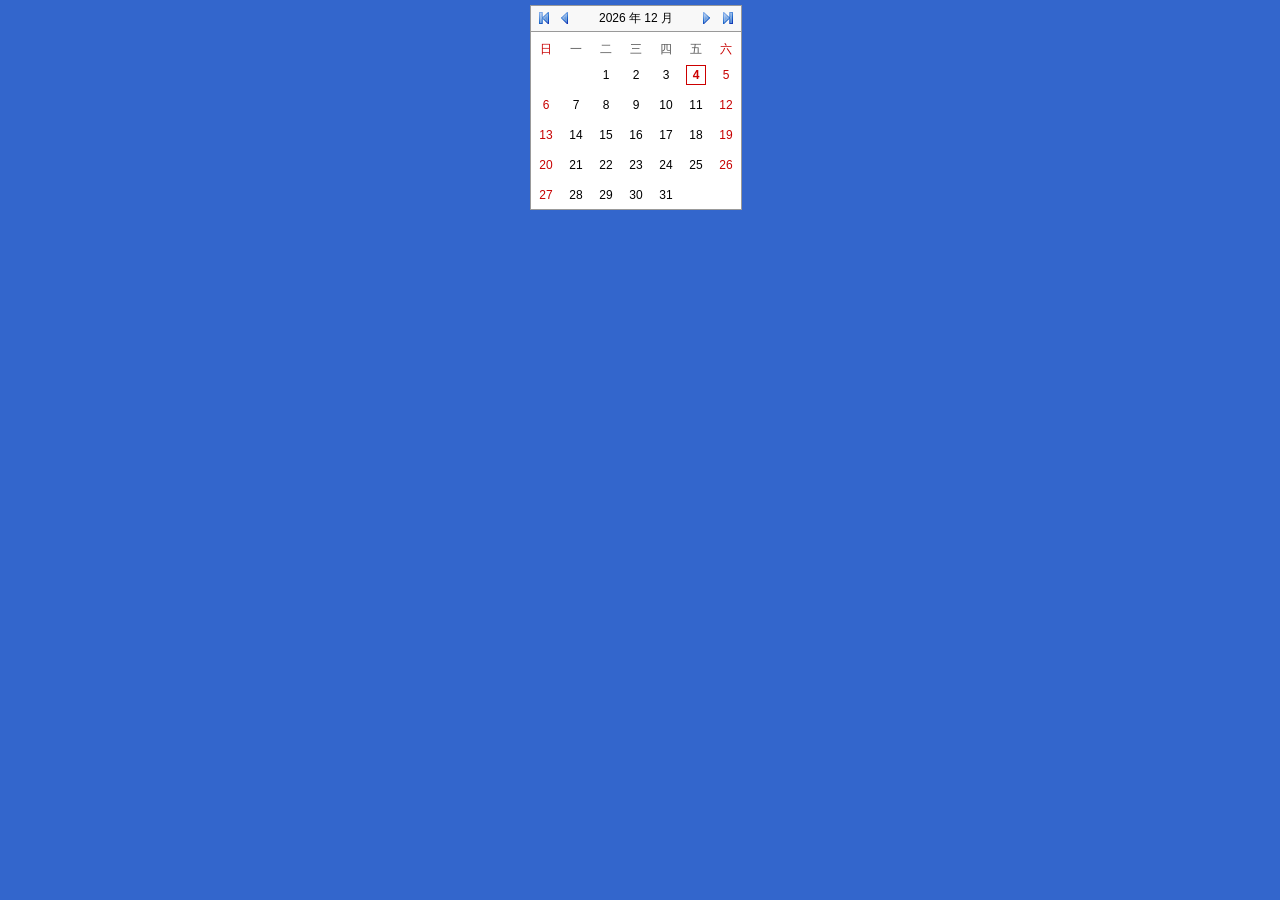
<file: e/incs/Calendar.html>
﻿<!DOCTYPE html PUBLIC "-//W3C//DTD XHTML 1.0 Transitional//EN" "http://www.w3.org/TR/xhtml1/DTD/xhtml1-transitional.dtd">
<html xmlns="http://www.w3.org/1999/xhtml">
<head>
<title>Calendar</title>
<style type="text/css">
html{color:#000;background-color:#3366CC}
body,div,dl,dt,dd,ul,ol,li,h1,h2,h3,h4,h5,h6,pre,code,form,fieldset,legend,input,textarea,p,blockquote,th,td{text-align:center;margin:0;padding:0;font:12px/1.6em Tahoma,Helvetica,Arial,sans-serif;color:#333333;}
#ycalendar{width:230px;
        margin:0px auto 0px auto;text-align:center;
	padding:0;
	overflow:hidden;
}
.ycalendar_month{
	position:relative;
	float:left;
	width:210px;
	height:203px;
	background-color:#FFF;
	color:#FFF;
	margin:5px;
	display:inline;
	overflow:hidden;
	border:1px solid #999;
}
img.ycalendar_lastyear,
img.ycalendar_nextyear,
img.ycalendar_lastmonth,
img.ycalendar_nextmonth{
	position:absolute;
	width:16px;
	height:16px;
	cursor:pointer;
	z-index:100;
	top:4px;
}
img.ycalendar_lastyear{
	left:5px;
}
img.ycalendar_nextyear{
	right:5px;
}
img.ycalendar_lastmonth{
	left:26px;
}
img.ycalendar_nextmonth{
	right:26px;
}
.ycalendar_month h4{
	margin:0 auto;
	width:100%;
	text-align:center;
	height:25px;
	line-height:25px;
	font-family:Georgia,sans-serif;
	font-size:12px;
	color:#000;
	overflow:hidden;
	border-bottom:1px solid #999;
	background-color:#F8F8F8;
}
.ycalendar_month ul{
	float:left;
	width:210px;
	height:28px;
	overflow:hidden;
    clear:both;
}
.ycalendar_month ul li{
	float:left;
	width:20px;
	height:20px;
	text-align:center;
	font-family:Georgia,sans-serif;
	display:inline;
	color:#575757;
	margin:8px 5px 0;
}
.ycalendar_days{
	margin:0 auto;
	width:100%;
	overflow:hidden;
	clear:both;
}
.ycalendar_days span{
	float:left;
	margin:5px;
	display:inline;
	width:20px;
	text-align:center;
	color:#000;
	font-family:Georgia,sans-serif;
	height:20px;
	cursor:pointer;
	line-height:20px;
	overflow:hidden;
}
.ycalendar_days span#ycalendar_today{
	color:#C00;
	font-weight:bold;
	border:1px solid #C00;
	width:18px;
	height:18px;
	line-height:18px;
}
.is_today{font-weight:bold;background-color:#cccccc}
.not_today{font-weight:normal;}

#ycalendar .yweekend{
	color:#C80000;
}
</style>
</head>
<body>
<div id="ycalendar"></div>
<script type="text/javascript">
var YCalendar = function(){
	var D = document, docHead = D.getElementsByTagName('head')[0], styleSheet = D.getElementById('YCalendarCSS'), oStyle = null, time = new Date, currentYear = ((time.getYear() < 1900) ? (time.getYear() + 1900) : time.getYear()), minYear = 1900, maxYear = 2100, thisYear = [], thisMonth = [], calendarContainer = null, datesContainer = [], BtnLastYear = [], BtnLastMonth = [], BtnNextMonth = [], BtnNextYear = [], isShowBtns = true;
	var day = ['日', '一', '二', '三', '四', '五', '六'];
	var isLeapYear = function (y){
		return (y > 0) && !(y % 4) && ((y % 100) || !(y % 400));
	},isString = function(s){
		return typeof s === 'string';
	},isUndefined = function(o){
		return typeof o === 'undefined';
	};
	
	return {
		setYear: function(defaultYear, calendarCnt){
			var theYear = defaultYear || currentYear;
			var i, months = [];
			//isShowBtns = false;
			calendarContainer = calendarCnt || D.getElementById('ycalendar');
			minYear = theYear - 50;
			maxYear = theYear + 50;
			months[time.getMonth()] = this.setMonth(theYear,time.getMonth(), calendarContainer);
		},
		setMonth: function(year, month, parent){
			var that = this, i;
			var theYear =  (!isUndefined(year) && (year >= minYear && year <= maxYear)) ? (isString(year) ? parseInt(year, 10) : year) : currentYear;
			var theMonth = (!isUndefined(month) && (month >= 0 && month < 12)) ? (isString(month) ? parseInt(month, 10) : month) : time.getMonth();
			var monthTitle = null, monthContainer = null;
			var weekContainer, weekItems = [];
			
			thisYear[theMonth] = theYear;
			thisMonth[theMonth] = theMonth + 1;
			minYear = theYear - 100;
			maxYear = theYear + 100;
			
			calendarContainer = parent || D.getElementById('ycalendar');
			// ================ 开始创建日历 ================ 
			// 创建月份容器
			monthContainer = D.createElement('div');
		    monthContainer.className = 'ycalendar_month';
			monthContainer.style.display = 'none';
			
			// 创建月份控制按钮
			if (isShowBtns) {
				BtnLastYear[theMonth] = D.createElement('img');
				BtnLastYear[theMonth].className = 'ycalendar_lastyear';
				BtnLastYear[theMonth].src = 'img/resultset_first.png';
				BtnLastYear[theMonth].alt = '上一年';

				BtnLastMonth[theMonth] = D.createElement('img');
				BtnLastMonth[theMonth].className = 'ycalendar_lastmonth';
				BtnLastMonth[theMonth].src = 'img/resultset_previous.png';
				BtnLastMonth[theMonth].alt = '上一月';
				
				BtnNextMonth[theMonth] = D.createElement('img');
				BtnNextMonth[theMonth].className = 'ycalendar_nextmonth';
				BtnNextMonth[theMonth].src = 'img/resultset_next.png';
				BtnNextMonth[theMonth].alt = '下一月';

				BtnNextYear[theMonth] = D.createElement('img');
				BtnNextYear[theMonth].className = 'ycalendar_nextyear';
				BtnNextYear[theMonth].src = 'img/resultset_last.png';
				BtnNextYear[theMonth].alt = '下一年';
				
				monthContainer.appendChild(BtnLastYear[theMonth]);
				monthContainer.appendChild(BtnLastMonth[theMonth]);
				monthContainer.appendChild(BtnNextMonth[theMonth]);
                monthContainer.appendChild(BtnNextYear[theMonth]);
				
				BtnLastYear[theMonth].onclick = function(index){
					return function(){
						that.lastYear.call(that, index);
					}
				}(theMonth);
				BtnLastMonth[theMonth].onclick = function(index){
					return function(){
						that.lastMonth.call(that, index);
					}
				}(theMonth);
				BtnNextMonth[theMonth].onclick = function(index){
					return function(){
						that.nextMonth.call(that, index);
					}
				}(theMonth);
				BtnNextYear[theMonth].onclick = function(index){
					return function(){
						that.nextYear.call(that, index);
					}
				}(theMonth);
			}
			
			// 创建月份标题
			monthTitle = D.createElement('h4');
			monthTitle.id = 'ycalendar_month' + theMonth;
			monthTitle.innerHTML = '<span id="ycalendar_currentYear' + theMonth + '">' + theYear + '</span> 年 <span id="ycalendar_currentMonth' + theMonth + '">' + (theMonth + 1) + '</span> 月';
			monthContainer.appendChild(monthTitle);
			
			// 创建星期列表
			weekContainer = D.createElement('ul');
			for (i = 0; i < 7; i += 1) {
				weekItems[i] = D.createElement('li');
				if (i === 0 || i === 6) {
					weekItems[i].className = 'yweekend';
				}
				weekItems[i].innerHTML = day[i];
				weekContainer.appendChild(weekItems[i]);
			}
			monthContainer.appendChild(weekContainer);
			
			// 创建每月的天数容器
			datesContainer[theMonth] = D.createElement('div');
			datesContainer[theMonth].className = 'ycalendar_days';
			datesContainer[theMonth].id = 'ycalendar_Days' + theMonth;
	
			this.getDays(theYear, theMonth, datesContainer[theMonth]);	
			monthContainer.appendChild(datesContainer[theMonth]);
			monthContainer.style.display = 'block';
			// 将完整的月份日历追加到日历容器中		
			calendarContainer.appendChild(monthContainer);
		},
		getDays: function(year, month, parent){
			var numDays = [31, isLeapYear(year) ? 29 : 28, 31, 30, 31, 30, 31, 31, 30, 31, 30, 31];
			var theDays = numDays[month], len;
			var dates = [], date = 0;
			var i, n, m, emptyWeek = [], firstWeek = new Date(year, month, 1).getDay();
			if (parent.firstChild) {
				while (parent.firstChild) {
					parent.firstChild.parentNode.removeChild(parent.firstChild);
				}
			}
			for (n = 0; n < firstWeek; n += 1) {
				emptyWeek.push(D.createElement('span'));
				parent.appendChild(emptyWeek[n]);
			}
			for (i = 0; i < theDays; i += 1) {
				dates[i] = this.setDay;
			}
			for (m = 0, len = dates.length; m < len; m += 1) {
				date = m + 1;
				dates[m](year, month, date, parent);
			}
		},
		setDay: function(year, month, date, parent){
			var dateContainer = D.createElement('span');
			var curDate = time.getDate(), curMonth = time.getMonth();
			var fullDate = year + '-' + (month + 1) + '-' + date;
			var thisDay = (new Date(year, month, date)).getDay();

			if (curDate === date && curMonth === month && currentYear === year) {
				dateContainer.id = 'ycalendar_today';
			}
                        dateContainer.title=year+"-"+(month+1)+"-"+date;
                        dateContainer.onmouseover=function(){
                            dateContainer.className="is_today";
                         }
                        dateContainer.onmouseout=function(){
                            dateContainer.className="no_today";
                         }
			if (thisDay === 0 || thisDay === 6) {
				dateContainer.className = 'yweekend';
			}
			dateContainer.innerHTML = date;
			parent.appendChild(dateContainer);
			
			dateContainer.onclick = function(){
				//alert(fullDate+' '+'星期'+ day[thisDay]);
		                window.returnValue =fullDate;
		                window.close();
			};
		},
		lastYear: function(index){
			thisYear[index] -= 1;
			if (thisYear[index] >= minYear) {
				this.chgYear(index);
				this.getDays(thisYear[index], (thisMonth[index] - 1), datesContainer[index]);
			}
		},
		lastMonth: function(index){
			thisMonth[index] -= 1;
			if (thisMonth[index] < 1) {
				thisMonth[index] = 12;
				this.lastYear(index);
			}
			this.chgMonth(index);
			this.getDays(thisYear[index], (thisMonth[index] - 1), datesContainer[index]);
		},
		nextMonth: function(index){
			thisMonth[index] += 1;
			if (thisMonth[index] > 12) {
				thisMonth[index] = 1;
				this.nextYear(index);
			}
			this.chgMonth(index);
			this.getDays(thisYear[index], (thisMonth[index] - 1), datesContainer[index]);
		},
		nextYear: function(index){
			thisYear[index] += 1;
			if (thisYear[index] <= maxYear) {
				this.chgYear(index);
				this.getDays(thisYear[index], (thisMonth[index] - 1), datesContainer[index]);
			}
		},
		chgYear: function(index){
			var currYear = D.getElementById('ycalendar_currentYear' + index);
			currYear.innerHTML = thisYear[index];
		},
		chgMonth: function(index){
			var currMonth = D.getElementById('ycalendar_currentMonth' + index);
			currMonth.innerHTML = thisMonth[index];
		}
	};
}();
YCalendar.setYear();	
</script>
</body>
</html>
</file>
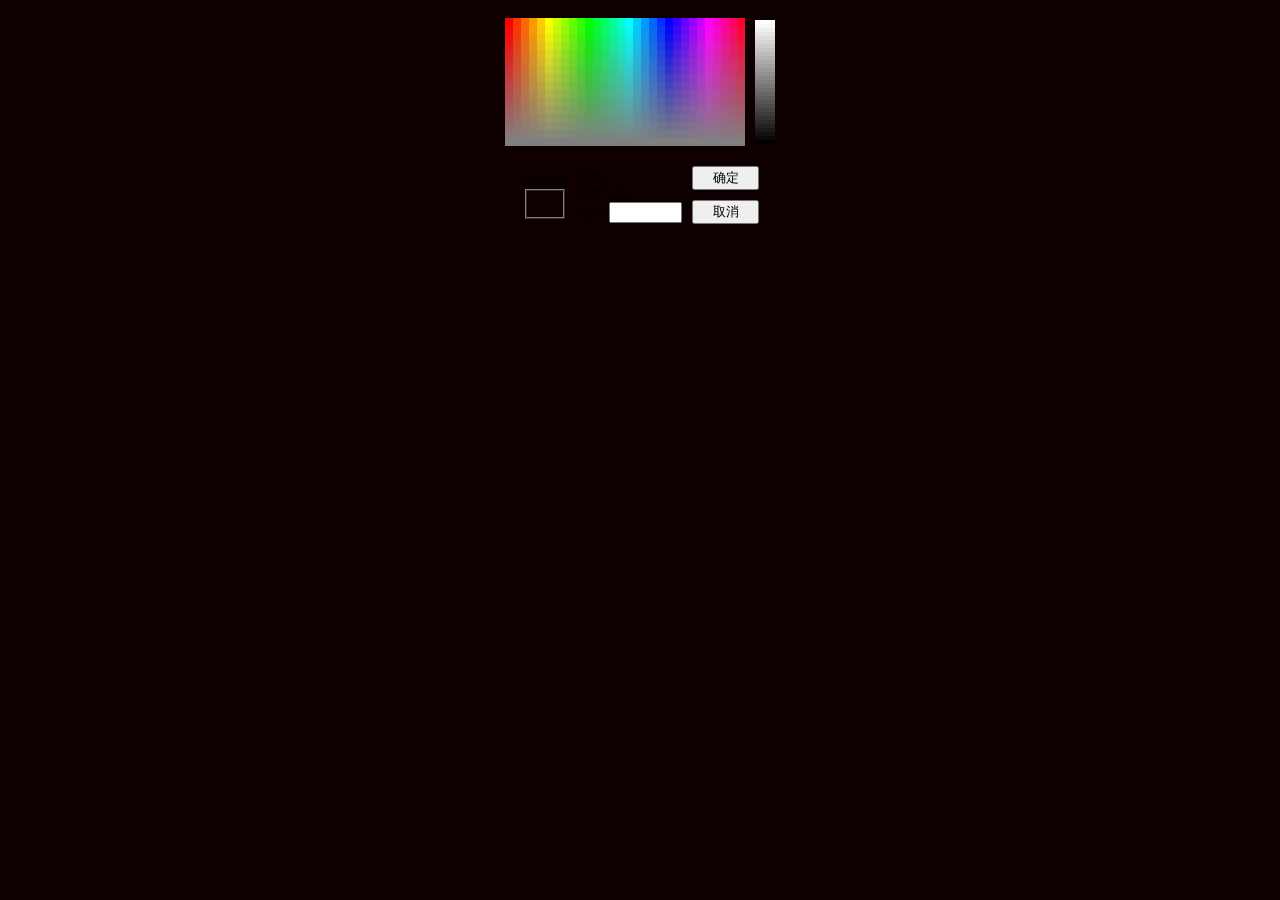
<file: e/incs/color.html>
﻿<HTML>
<HEAD>
<title>Color</title>
<meta http-equiv="Content-Type" content="text/html;charset=utf-8"/ >
<STYLE TYPE="text/css">
 td {font-size: 9pt}
 body {font-size: 9pt}
 BUTTON {width:5em}
</STYLE>

<SCRIPT LANGUAGE=JavaScript>
var SelRGB = '';
var DrRGB = '';
var SelGRAY = '120';

var hexch = new Array('0', '1', '2', '3', '4', '5', '6', '7', '8', '9', 'A', 'B', 'C', 'D', 'E', 'F');

function ToHex(n)
{	var h, l;

	n = Math.round(n);
	l = n % 16;
	h = Math.floor((n / 16)) % 16;
	return (hexch[h] + hexch[l]);
}

function DoColor(c, l)
{ var r, g, b;

  r = '0x' + c.substring(1, 3);
  g = '0x' + c.substring(3, 5);
  b = '0x' + c.substring(5, 7);
  
  if(l > 120)
  {
    l = l - 120;

    r = (r * (120 - l) + 255 * l) / 120;
    g = (g * (120 - l) + 255 * l) / 120;
    b = (b * (120 - l) + 255 * l) / 120;
  }else
  {
    r = (r * l) / 120;
    g = (g * l) / 120;
    b = (b * l) / 120;
  }

  return '#' + ToHex(r) + ToHex(g) + ToHex(b);
}

function EndColor()
{ var i;

  if(DrRGB != SelRGB)
  {
    DrRGB = SelRGB;
    for(i = 0; i <= 30; i ++)
      GrayTable.rows(i).bgColor = DoColor(SelRGB, 240 - i * 8);
  }

  SelColor.value = DoColor(RGB.innerText, GRAY.innerText);
  ShowColor.bgColor = SelColor.value;
}
</SCRIPT>

<SCRIPT LANGUAGE=JavaScript FOR=ColorTable EVENT=onclick>
  SelRGB = event.srcElement.bgColor;
  EndColor();
</SCRIPT>

<SCRIPT LANGUAGE=JavaScript FOR=ColorTable EVENT=onmouseover>
  RGB.innerText = event.srcElement.bgColor;
  EndColor();
</SCRIPT>

<SCRIPT LANGUAGE=JavaScript FOR=ColorTable EVENT=onmouseout>
  RGB.innerText = SelRGB;
  EndColor();
</SCRIPT>

<SCRIPT LANGUAGE=JavaScript FOR=GrayTable EVENT=onclick>
  SelGRAY = event.srcElement.title;
  EndColor();
</SCRIPT>

<SCRIPT LANGUAGE=JavaScript FOR=GrayTable EVENT=onmouseover>
  GRAY.innerText = event.srcElement.title;
  EndColor();
</SCRIPT>

<SCRIPT LANGUAGE=JavaScript FOR=GrayTable EVENT=onmouseout>
  GRAY.innerText = SelGRAY;
  EndColor();
</SCRIPT>

<SCRIPT LANGUAGE=JavaScript FOR=Ok EVENT=onclick>
  var Rvalue=SelColor.value.toLowerCase();
  if(Rvalue=="#nannannan")
   {
     Rvalue="#ffffff";
   }
  window.returnValue = Rvalue;
  window.close();
</SCRIPT>

</HEAD>

<BODY bgcolor=menu>

<div align="center"><center><table border="0" cellspacing="10" cellpadding="0"><tr><td>
<TABLE ID=ColorTable BORDER=0 CELLSPACING=0 CELLPADDING=0 style='cursor:hand'>
<SCRIPT LANGUAGE=JavaScript>
function wc(r, g, b, n)
{
	r = ((r * 16 + r) * 3 * (15 - n) + 0x80 * n) / 15;
	g = ((g * 16 + g) * 3 * (15 - n) + 0x80 * n) / 15;
	b = ((b * 16 + b) * 3 * (15 - n) + 0x80 * n) / 15;

	document.write('<TD BGCOLOR=#' + ToHex(r) + ToHex(g) + ToHex(b) + ' height=8 width=8></TD>');
}

var cnum = new Array(1, 0, 0, 1, 1, 0, 0, 1, 0, 0, 1, 1, 0, 0, 1, 1, 0, 1, 1, 0, 0);

  for(i = 0; i < 16; i ++)
  {
     document.write('<TR>');
     for(j = 0; j < 30; j ++)
     {
     	n1 = j % 5;
     	n2 = Math.floor(j / 5) * 3;
     	n3 = n2 + 3;

     	wc((cnum[n3] * n1 + cnum[n2] * (5 - n1)),
     		(cnum[n3 + 1] * n1 + cnum[n2 + 1] * (5 - n1)),
     		(cnum[n3 + 2] * n1 + cnum[n2 + 2] * (5 - n1)), i);
     }

     document.writeln('</TR>');
  }
</SCRIPT>
</TABLE></td><td>
<TABLE ID=GrayTable BORDER=0 CELLSPACING=0 CELLPADDING=0 style='cursor:hand'>
<SCRIPT LANGUAGE=JavaScript>
  for(i = 255; i >= 0; i -= 8.5)
     document.write('<TR BGCOLOR=#' + ToHex(i) + ToHex(i) + ToHex(i) + '><TD TITLE=' + Math.floor(i * 16 / 17) + ' height=4 width=20></TD></TR>');
</SCRIPT>
</TABLE></td></tr></table></center></div>

<div align="center"><center><table border="0" cellspacing="10" cellpadding="0">
<tr><td rowspan="2" align="center">
选中色彩<table ID=ShowColor border="1" width="40" height="30" cellspacing="0" cellpadding="0">
<tr><td></td></tr></table></td>
<td rowspan="2">基色: <SPAN ID=RGB></SPAN><BR>
亮度: <SPAN ID=GRAY>120</SPAN><BR>
代码: <INPUT TYPE=TEXT SIZE=7 ID=SelColor></td>
<td><BUTTON ID=Ok TYPE=SUBMIT>确定</BUTTON></td></tr>
<tr><td><BUTTON ONCLICK="window.close();">取消</BUTTON></td></tr></table></center></div>

</BODY>   
</HTML>
</file>
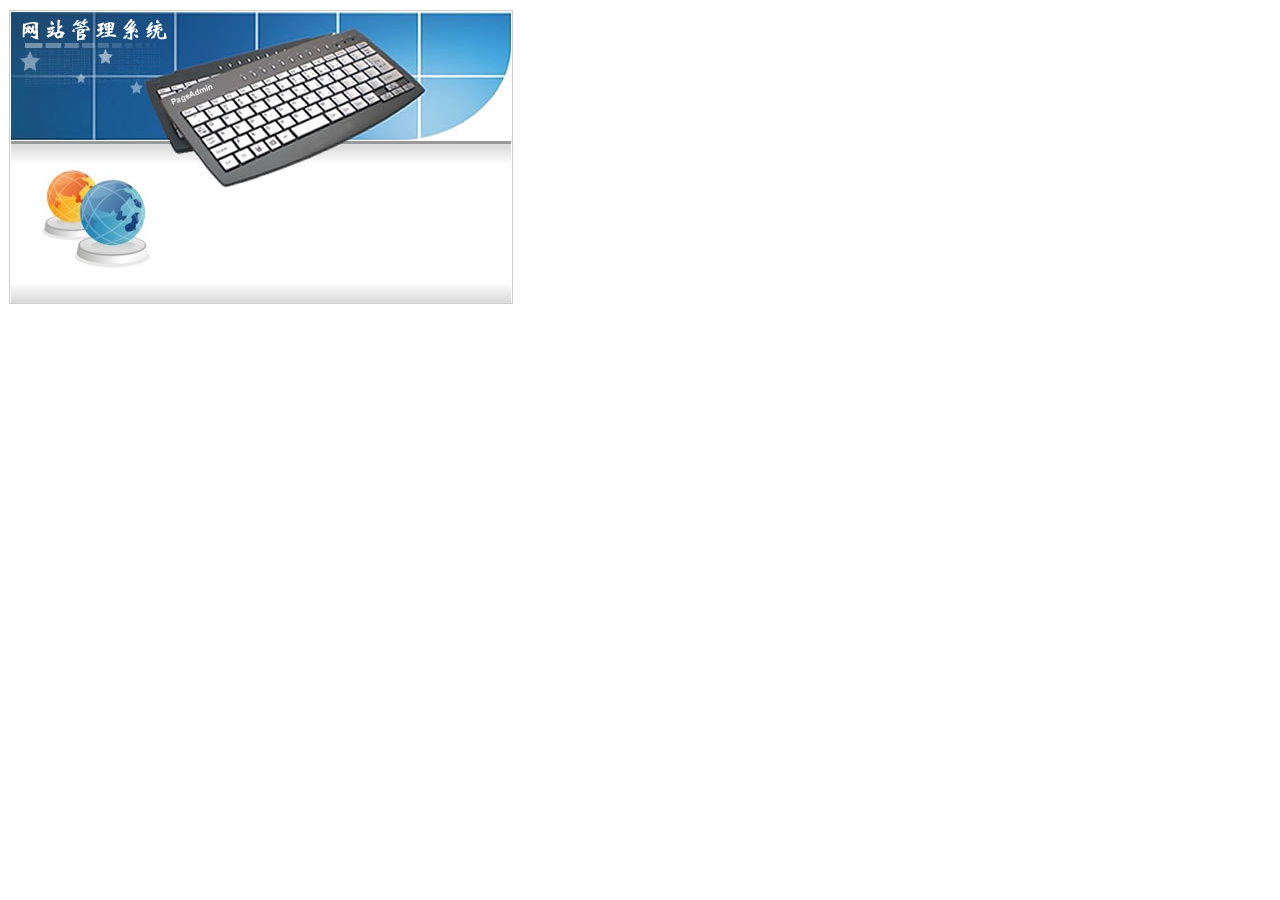
<file: e/master/images/login.htm>
<html>
<head>
<title>login.jpg</title>
<meta http-equiv="Content-Type" content="text/html;">
<!--Fireworks MX 2004 Dreamweaver MX 2004 target.  Created Tue Dec 29 18:11:29 GMT+0800 2009-->
</head>
<body bgcolor="#ffffff">
<table border="0" cellpadding="0" cellspacing="0" width="506">
<!-- fwtable fwsrc="login.png" fwbase="login.jpg" fwstyle="Dreamweaver" fwdocid = "1711465127" fwnested="0" -->
  <tr>
   <td><img src="spacer.gif" width="294" height="1" border="0" alt=""></td>
   <td><img src="spacer.gif" width="212" height="1" border="0" alt=""></td>
   <td><img src="spacer.gif" width="1" height="1" border="0" alt=""></td>
  </tr>

  <tr>
   <td colspan="2"><img name="login_r1_c1" src="login_r1_c1.jpg" width="506" height="135" border="0" alt=""></td>
   <td><img src="spacer.gif" width="1" height="135" border="0" alt=""></td>
  </tr>
  <tr>
   <td><img name="login_r2_c1" src="login_r2_c1.jpg" width="294" height="136" border="0" alt=""></td>
   <td><img name="login_r2_c2" src="login_r2_c2.jpg" width="212" height="136" border="0" alt=""></td>
   <td><img src="spacer.gif" width="1" height="136" border="0" alt=""></td>
  </tr>
  <tr>
   <td colspan="2"><img name="login_r3_c1" src="login_r3_c1.jpg" width="506" height="25" border="0" alt=""></td>
   <td><img src="spacer.gif" width="1" height="25" border="0" alt=""></td>
  </tr>
</table>
</body>
</html>
</file>
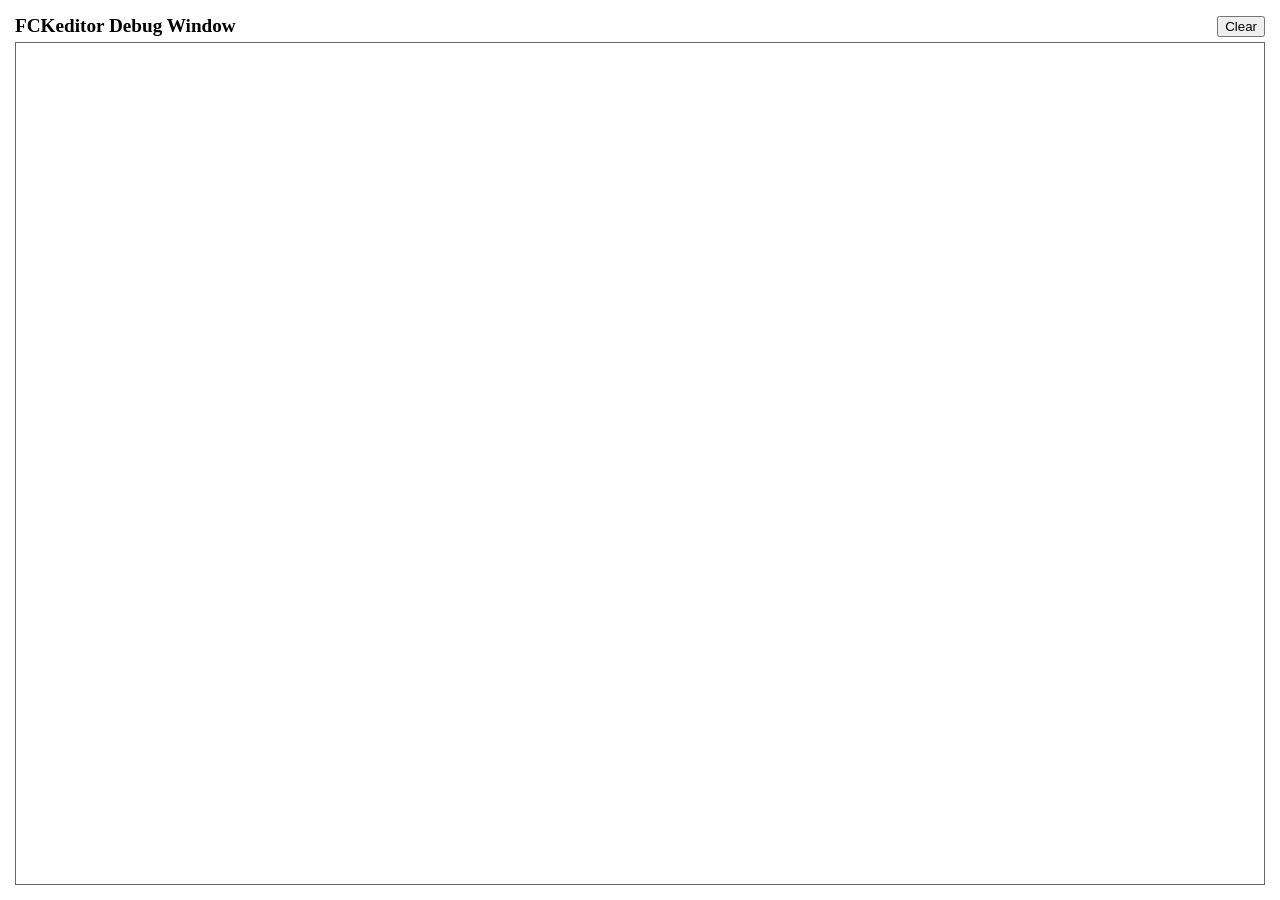
<file: e/incs/fckeditor/editor/fckdebug.html>
<!DOCTYPE HTML PUBLIC "-//W3C//DTD HTML 4.0 Transitional//EN">
<!--
 * FCKeditor - The text editor for Internet - http://www.fckeditor.net
 * Copyright (C) 2003-2010 Frederico Caldeira Knabben
 *
 * == BEGIN LICENSE ==
 *
 * Licensed under the terms of any of the following licenses at your
 * choice:
 *
 *  - GNU General Public License Version 2 or later (the "GPL")
 *    http://www.gnu.org/licenses/gpl.html
 *
 *  - GNU Lesser General Public License Version 2.1 or later (the "LGPL")
 *    http://www.gnu.org/licenses/lgpl.html
 *
 *  - Mozilla Public License Version 1.1 or later (the "MPL")
 *    http://www.mozilla.org/MPL/MPL-1.1.html
 *
 * == END LICENSE ==
 *
 * This is the Debug window.
 * It automatically popups if the Debug = true in the configuration file.
-->
<html xmlns="http://www.w3.org/1999/xhtml">
<head>
	<title>FCKeditor Debug Window</title>
	<meta name="robots" content="noindex, nofollow" />
	<script type="text/javascript">

var oWindow ;
var oDiv ;

if ( !window.FCKMessages )
	window.FCKMessages = new Array() ;

window.onload = function()
{
	oWindow = document.getElementById('xOutput').contentWindow ;
	oWindow.document.open() ;
	oWindow.document.write( '<div id="divMsg"><\/div>' ) ;
	oWindow.document.close() ;
	oDiv	= oWindow.document.getElementById('divMsg') ;
}

function Output( message, color, noParse )
{
	if ( !noParse && message != null && isNaN( message ) )
		message = message.replace(/</g, "&lt;") ;

	if ( color )
		message = '<font color="' + color + '">' + message + '<\/font>' ;

	window.FCKMessages[ window.FCKMessages.length ] = message ;
	StartTimer() ;
}

function OutputObject( anyObject, color )
{
	var message ;

	if ( anyObject != null )
	{
		message = 'Properties of: ' + anyObject + '</b><blockquote>' ;

		for (var prop in anyObject)
		{
			try
			{
				var sVal = anyObject[ prop ] != null ? anyObject[ prop ] + '' : '[null]' ;
				message += '<b>' + prop + '</b> : ' + sVal.replace(/</g, '&lt;') + '<br>' ;
			}
			catch (e)
			{
				try
				{
					message += '<b>' + prop + '</b> : [' + typeof( anyObject[ prop ] ) + ']<br>' ;
				}
				catch (e)
				{
					message += '<b>' + prop + '</b> : [-error-]<br>' ;
				}
			}
		}

		message += '</blockquote><b>' ;
	} else
		message = 'OutputObject : Object is "null".' ;

	Output( message, color, true ) ;
}

function StartTimer()
{
	window.setTimeout( 'CheckMessages()', 100 ) ;
}

function CheckMessages()
{
	if ( window.FCKMessages.length > 0 )
	{
		// Get the first item in the queue
		var sMessage = window.FCKMessages[0] ;

		// Removes the first item from the queue
		var oTempArray = new Array() ;
		for ( i = 1 ; i < window.FCKMessages.length ; i++ )
			oTempArray[ i - 1 ] = window.FCKMessages[ i ] ;
		window.FCKMessages = oTempArray ;

		var d = new Date() ;
		var sTime =
			( d.getHours() + 100 + '' ).substr( 1,2 ) + ':' +
			( d.getMinutes() + 100 + '' ).substr( 1,2 ) + ':' +
			( d.getSeconds() + 100 + '' ).substr( 1,2 ) + ':' +
			( d.getMilliseconds() + 1000 + '' ).substr( 1,3 ) ;

		var oMsgDiv = oWindow.document.createElement( 'div' ) ;
		oMsgDiv.innerHTML = sTime + ': <b>' + sMessage + '<\/b>' ;
		oDiv.appendChild( oMsgDiv ) ;
		oMsgDiv.scrollIntoView() ;
	}
}

function Clear()
{
	oDiv.innerHTML = '' ;
}
	</script>
</head>
<body style="margin: 10px">
	<table style="height: 100%" cellspacing="5" cellpadding="0" width="100%" border="0">
		<tr>
			<td>
				<table cellspacing="0" cellpadding="0" width="100%" border="0">
					<tr>
						<td style="font-weight: bold; font-size: 1.2em;">
							FCKeditor Debug Window</td>
						<td align="right">
							<input type="button" value="Clear" onclick="Clear();" /></td>
					</tr>
				</table>
			</td>
		</tr>
		<tr style="height: 100%">
			<td style="border: #696969 1px solid">
				<iframe id="xOutput" width="100%" height="100%" scrolling="auto" src="javascript:void(0)"
					frameborder="0"></iframe>
			</td>
		</tr>
	</table>
</body>
</html>
</file>
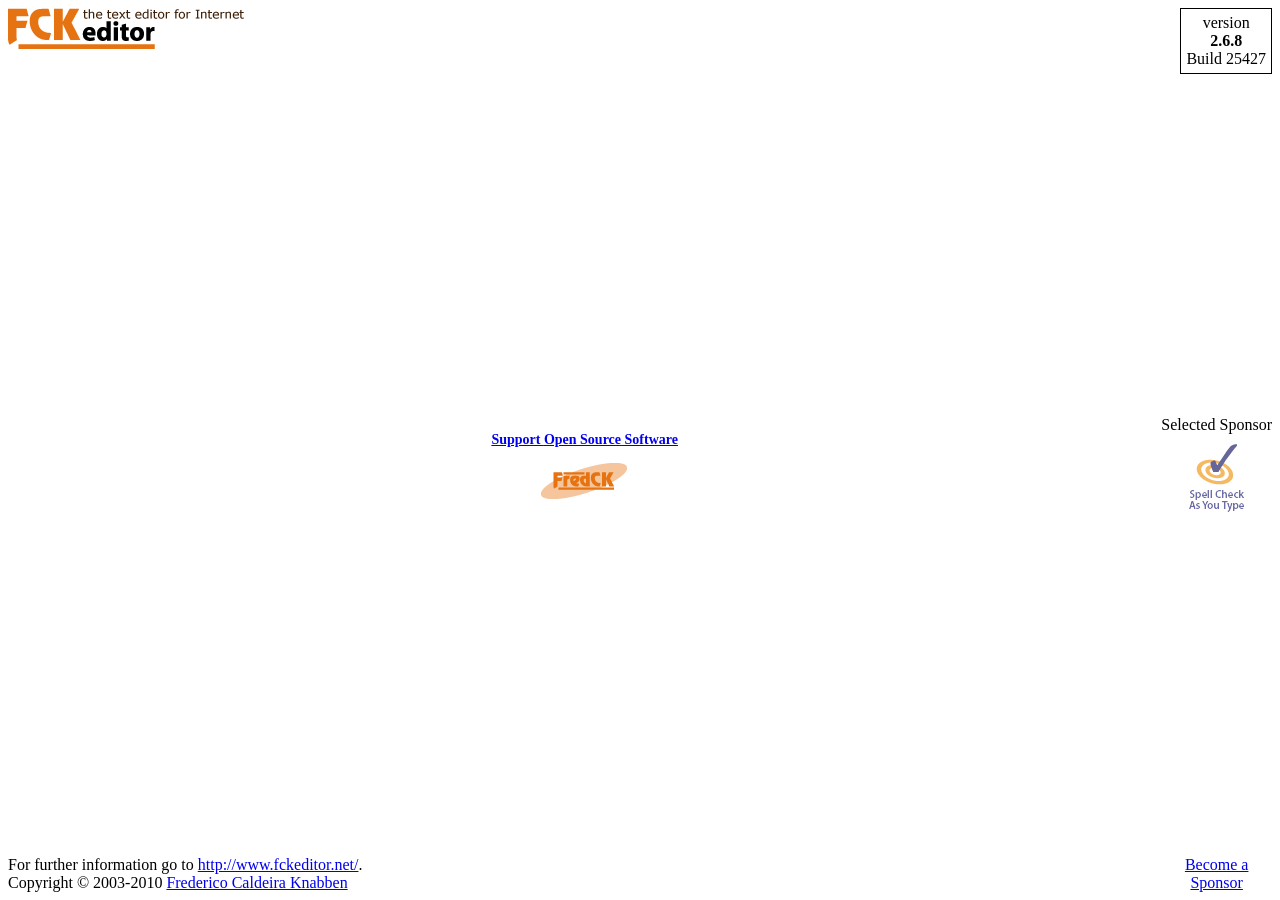
<file: e/incs/fckeditor/editor/dialog/fck_about.html>
<!DOCTYPE HTML PUBLIC "-//W3C//DTD HTML 4.0 Transitional//EN">
<!--
 * FCKeditor - The text editor for Internet - http://www.fckeditor.net
 * Copyright (C) 2003-2010 Frederico Caldeira Knabben
 *
 * == BEGIN LICENSE ==
 *
 * Licensed under the terms of any of the following licenses at your
 * choice:
 *
 *  - GNU General Public License Version 2 or later (the "GPL")
 *    http://www.gnu.org/licenses/gpl.html
 *
 *  - GNU Lesser General Public License Version 2.1 or later (the "LGPL")
 *    http://www.gnu.org/licenses/lgpl.html
 *
 *  - Mozilla Public License Version 1.1 or later (the "MPL")
 *    http://www.mozilla.org/MPL/MPL-1.1.html
 *
 * == END LICENSE ==
 *
 * "About" dialog window.
-->
<html xmlns="http://www.w3.org/1999/xhtml">
<head>
	<title></title>
	<meta http-equiv="Content-Type" content="text/html; charset=utf-8" />
	<meta name="robots" content="noindex, nofollow" />
	<script src="common/fck_dialog_common.js" type="text/javascript"></script>
	<script type="text/javascript">

var oEditor = window.parent.InnerDialogLoaded() ;
var FCKLang	= oEditor.FCKLang ;

window.parent.AddTab( 'About', FCKLang.DlgAboutAboutTab ) ;
window.parent.AddTab( 'License', FCKLang.DlgAboutLicenseTab ) ;
window.parent.AddTab( 'BrowserInfo', FCKLang.DlgAboutBrowserInfoTab ) ;

// Function called when a dialog tag is selected.
function OnDialogTabChange( tabCode )
{
	ShowE('divAbout', ( tabCode == 'About' ) ) ;
	ShowE('divLicense', ( tabCode == 'License' ) ) ;
	ShowE('divInfo'	, ( tabCode == 'BrowserInfo' ) ) ;
}

function SendEMail()
{
	var eMail = 'mailto:' ;
	eMail += 'fredck' ;
	eMail += '@' ;
	eMail += 'fckeditor' ;
	eMail += '.' ;
	eMail += 'net' ;

	window.location = eMail ;
}

window.onload = function()
{
	// Translate the dialog box texts.
	oEditor.FCKLanguageManager.TranslatePage(document) ;

	window.parent.SetAutoSize( true ) ;
}

	</script>
</head>
<body style="overflow: hidden">
	<div id="divAbout">
		<table cellpadding="0" cellspacing="0" border="0" width="100%" style="height: 100%">
			<tr>
				<td colspan="2">
					<img alt="" src="fck_about/logo_fckeditor.gif" width="236" height="41" align="left" />
					<table width="80" border="0" cellspacing="0" cellpadding="5" bgcolor="#ffffff" align="right">
						<tr>
							<td align="center" nowrap="nowrap" style="border-right: #000000 1px solid; border-top: #000000 1px solid;
								border-left: #000000 1px solid; border-bottom: #000000 1px solid">
								<span fcklang="DlgAboutVersion">version</span>
								<br />
								<b>2.6.8</b><br />
								Build 25427</td>
						</tr>
					</table>
				</td>
			</tr>
			<tr style="height: 100%">
				<td align="center" valign="middle">
					<span style="font-size: 14px" dir="ltr">
						<b><a href="http://www.fckeditor.net/?about" target="_blank" title="Visit the FCKeditor web site">
							Support <b>Open Source</b> Software</a></b> </span>
					<div style="padding-top:15px">
						<img alt="" src="fck_about/logo_fredck.gif" width="87" height="36" />
					</div>
				</td>
				<td align="center" nowrap="nowrap" valign="middle">
					<div>
						<div style="margin-bottom:5px" dir="ltr">Selected Sponsor</div>
						<a href="http://www.spellchecker.net/fckeditor/" target="_blank"><img alt="Selected Sponsor" border="0" src="fck_about/sponsors/spellchecker_net.gif" width="75" height="75" /></a>
					</div>
				</td>
			</tr>
			<tr>
				<td width="100%" nowrap="nowrap">
					<span fcklang="DlgAboutInfo">For further information go to</span> <a href="http://www.fckeditor.net/?About"
						target="_blank">http://www.fckeditor.net/</a>.
					<br />
					Copyright &copy; 2003-2010 <a href="#" onclick="SendEMail();">Frederico Caldeira Knabben</a>
				</td>
				<td align="center">
					<a href="http://www.fckeditor.net/sponsors/apply" target="_blank">Become a Sponsor</a>
				</td>
			</tr>
		</table>
	</div>
	<div id="divLicense" style="display: none">
			<p>
				Licensed under the terms of any of the following licenses at your
				choice:
			</p>
			<ul>
				<li style="margin-bottom:15px">
					<b>GNU General Public License</b> Version 2 or later (the "GPL")<br />
					<a href="http://www.gnu.org/licenses/gpl.html" target="_blank">http://www.gnu.org/licenses/gpl.html</a>
				</li>
				<li style="margin-bottom:15px">
					<b>GNU Lesser General Public License</b> Version 2.1 or later (the "LGPL")<br />
					<a href="http://www.gnu.org/licenses/lgpl.html" target="_blank">http://www.gnu.org/licenses/lgpl.html</a>
				</li>
				<li>
					<b>Mozilla Public License</b> Version 1.1 or later (the "MPL")<br />
					<a href="http://www.mozilla.org/MPL/MPL-1.1.html" target="_blank">http://www.mozilla.org/MPL/MPL-1.1.html</a>
			   </li>
			</ul>
	</div>
	<div id="divInfo" style="display: none" dir="ltr">
		<table align="center" width="80%" border="0">
			<tr>
				<td>
					<script type="text/javascript">
<!--
document.write( '<b>User Agent<\/b><br />' + window.navigator.userAgent + '<br /><br />' ) ;
document.write( '<b>Browser<\/b><br />' + window.navigator.appName + ' ' + window.navigator.appVersion + '<br /><br />' ) ;
document.write( '<b>Platform<\/b><br />' + window.navigator.platform + '<br /><br />' ) ;

var sUserLang = '?' ;

if ( window.navigator.language )
	sUserLang = window.navigator.language ;
else if ( window.navigator.userLanguage )
	sUserLang = window.navigator.userLanguage ;

document.write( '<b>Language<\/b><br />' + sUserLang ) ;
//-->
					</script>
				</td>
			</tr>
		</table>
	</div>
</body>
</html>
</file>
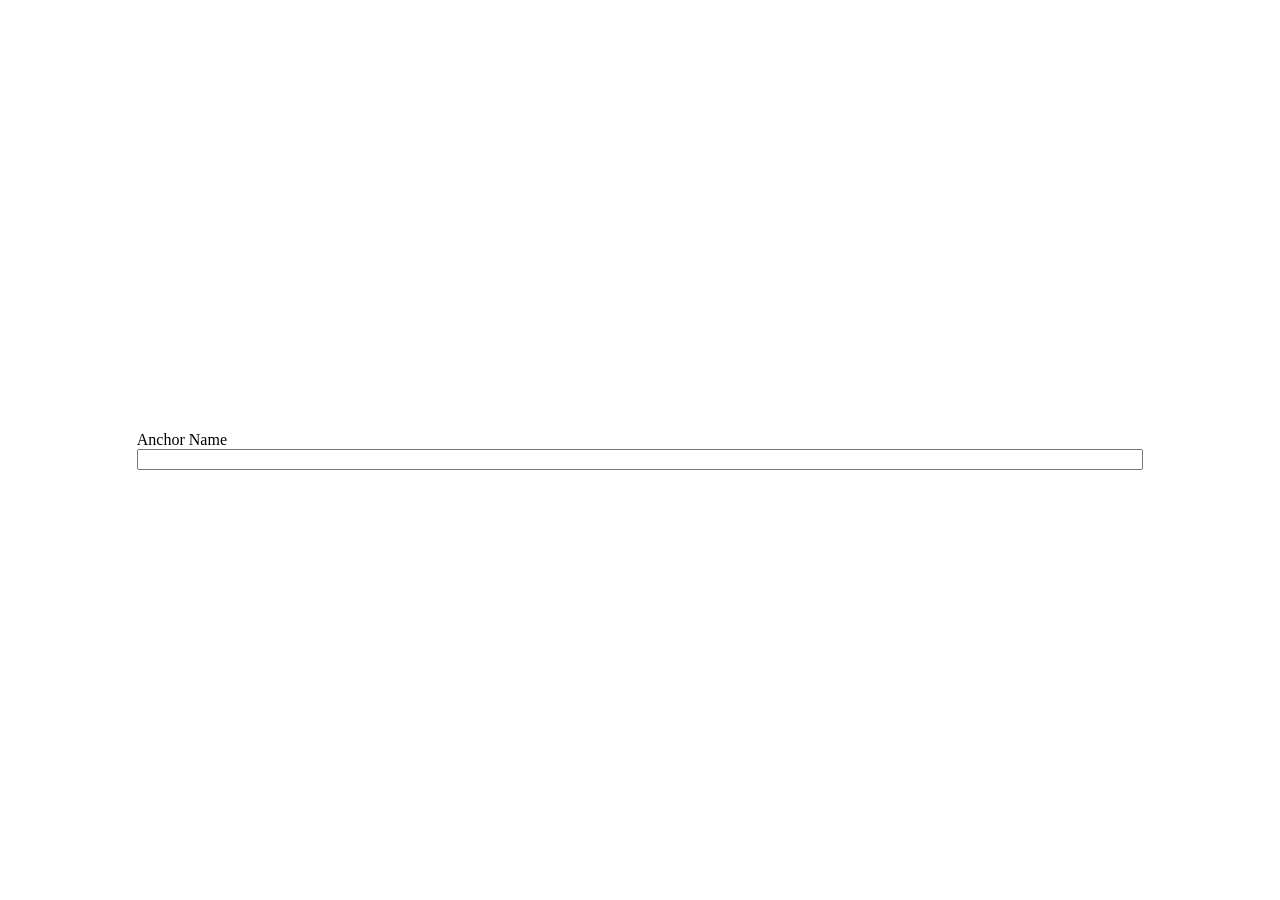
<file: e/incs/fckeditor/editor/dialog/fck_anchor.html>
<!DOCTYPE HTML PUBLIC "-//W3C//DTD HTML 4.0 Transitional//EN" >
<!--
 * FCKeditor - The text editor for Internet - http://www.fckeditor.net
 * Copyright (C) 2003-2010 Frederico Caldeira Knabben
 *
 * == BEGIN LICENSE ==
 *
 * Licensed under the terms of any of the following licenses at your
 * choice:
 *
 *  - GNU General Public License Version 2 or later (the "GPL")
 *    http://www.gnu.org/licenses/gpl.html
 *
 *  - GNU Lesser General Public License Version 2.1 or later (the "LGPL")
 *    http://www.gnu.org/licenses/lgpl.html
 *
 *  - Mozilla Public License Version 1.1 or later (the "MPL")
 *    http://www.mozilla.org/MPL/MPL-1.1.html
 *
 * == END LICENSE ==
 *
 * Anchor dialog window.
-->
<html>
	<head>
		<title>Anchor Properties</title>
		<meta http-equiv="Content-Type" content="text/html; charset=utf-8">
		<meta content="noindex, nofollow" name="robots">
		<script src="common/fck_dialog_common.js" type="text/javascript"></script>
		<script type="text/javascript">

var dialog			= window.parent ;
var oEditor			= dialog.InnerDialogLoaded() ;

var FCK				= oEditor.FCK ;
var FCKBrowserInfo	= oEditor.FCKBrowserInfo ;
var FCKTools		= oEditor.FCKTools ;
var FCKRegexLib		= oEditor.FCKRegexLib ;

var oDOM			= FCK.EditorDocument ;

var oFakeImage = dialog.Selection.GetSelectedElement() ;

var oAnchor ;

if ( oFakeImage )
{
	if ( oFakeImage.tagName == 'IMG' && oFakeImage.getAttribute('_fckanchor') )
		oAnchor = FCK.GetRealElement( oFakeImage ) ;
	else
		oFakeImage = null ;
}

//Search for a real anchor
if ( !oFakeImage )
{
	oAnchor = FCK.Selection.MoveToAncestorNode( 'A' ) ;
	if ( oAnchor )
		FCK.Selection.SelectNode( oAnchor ) ;
}

window.onload = function()
{
	// First of all, translate the dialog box texts
	oEditor.FCKLanguageManager.TranslatePage(document) ;

	if ( oAnchor )
		GetE('txtName').value = oAnchor.name ;
	else
		oAnchor = null ;

	window.parent.SetOkButton( true ) ;
	window.parent.SetAutoSize( true ) ;

	SelectField( 'txtName' ) ;
}

function Ok()
{
	var sNewName = GetE('txtName').value ;

	// Remove any illegal character in a name attribute:
	// A name should start with a letter, but the validator passes anyway.
	sNewName = sNewName.replace( /[^\w-_\.:]/g, '_' ) ;

	if ( sNewName.length == 0 )
	{
		// Remove the anchor if the user leaves the name blank
		if ( oAnchor )
		{
			// Removes the current anchor from the document using the new command
			FCK.Commands.GetCommand( 'AnchorDelete' ).Execute() ;
			return true ;
		}

		alert( oEditor.FCKLang.DlgAnchorErrorName ) ;
		return false ;
	}

	oEditor.FCKUndo.SaveUndoStep() ;

	if ( oAnchor )	// Modifying an existent anchor.
	{
		ReadjustLinksToAnchor( oAnchor.name, sNewName );

		// Buggy explorer, bad bad browser. http://alt-tag.com/blog/archives/2006/02/ie-dom-bugs/
		// Instead of just replacing the .name for the existing anchor (in order to preserve the content), we must remove the .name
		// and assign .name, although it won't appear until it's specially processed in fckxhtml.js

		// We remove the previous name
		oAnchor.removeAttribute( 'name' ) ;
		// Now we set it, but later we must process it specially
		oAnchor.name = sNewName ;

		return true ;
	}

	// Create a new anchor preserving the current selection
	var aNewAnchors = oEditor.FCK.CreateLink( '#' ) ;

	if ( aNewAnchors.length == 0 )
			aNewAnchors.push( oEditor.FCK.InsertElement( 'a' ) ) ;
	else
	{
		// Remove the fake href
		for ( var i = 0 ; i < aNewAnchors.length ; i++ )
			aNewAnchors[i].removeAttribute( 'href' ) ;
	}

	// More than one anchors may have been created, so interact through all of them (see #220).
	for ( var i = 0 ; i < aNewAnchors.length ; i++ )
	{
		oAnchor = aNewAnchors[i] ;

		// Set the name
		if ( FCKBrowserInfo.IsIE )
		{
			// Setting anchor names directly in IE will trash the HTML code stored
			// in FCKTempBin after undos. See #2263.
			var replaceAnchor = oEditor.FCK.EditorDocument.createElement( '<a name="' +
					FCKTools.HTMLEncode( sNewName ).replace( '"', '&quot;' ) + '">' ) ;
			oEditor.FCKDomTools.MoveChildren( oAnchor, replaceAnchor ) ;
			oAnchor.parentNode.replaceChild( replaceAnchor, oAnchor ) ;
			oAnchor = replaceAnchor ;
		}
		else
			oAnchor.name = sNewName ;

		// IE does require special processing to show the Anchor's image
		// Opera doesn't allow to select empty anchors
		if ( FCKBrowserInfo.IsIE || FCKBrowserInfo.IsOpera )
		{
			if ( oAnchor.innerHTML != '' )
			{
				if ( FCKBrowserInfo.IsIE )
					oAnchor.className += ' FCK__AnchorC' ;
			}
			else
			{
				// Create a fake image for both IE and Opera
				var oImg = oEditor.FCKDocumentProcessor_CreateFakeImage( 'FCK__Anchor', oAnchor.cloneNode(true) ) ;
				oImg.setAttribute( '_fckanchor', 'true', 0 ) ;

				oAnchor.parentNode.insertBefore( oImg, oAnchor ) ;
				oAnchor.parentNode.removeChild( oAnchor ) ;
			}

		}
	}

	return true ;
}

// Checks all the links in the current page pointing to the current name and changes them to the new name
function ReadjustLinksToAnchor( sCurrent, sNew )
{
	var oDoc = FCK.EditorDocument ;

	var aLinks = oDoc.getElementsByTagName( 'A' ) ;

	var sReference = '#' + sCurrent ;
	// The url of the document, so we check absolute and partial references.
	var sFullReference = oDoc.location.href.replace( /(#.*$)/, '') ;
	sFullReference += sReference ;

	var oLink ;
	var i = aLinks.length - 1 ;
	while ( i >= 0 && ( oLink = aLinks[i--] ) )
	{
		var sHRef = oLink.getAttribute( '_fcksavedurl' ) ;
		if ( sHRef == null )
			sHRef = oLink.getAttribute( 'href' , 2 ) || '' ;

		if ( sHRef == sReference || sHRef == sFullReference )
		{
			oLink.href = '#' + sNew ;
			SetAttribute( oLink, '_fcksavedurl', '#' + sNew ) ;
		}
	}
}

		</script>
	</head>
	<body style="overflow: hidden">
		<table height="100%" width="100%">
			<tr>
				<td align="center">
					<table border="0" cellpadding="0" cellspacing="0" width="80%">
						<tr>
							<td>
								<span fckLang="DlgAnchorName">Anchor Name</span><BR>
								<input id="txtName" style="WIDTH: 100%" type="text">
							</td>
						</tr>
					</table>
				</td>
			</tr>
		</table>
	</body>
</html>
</file>
